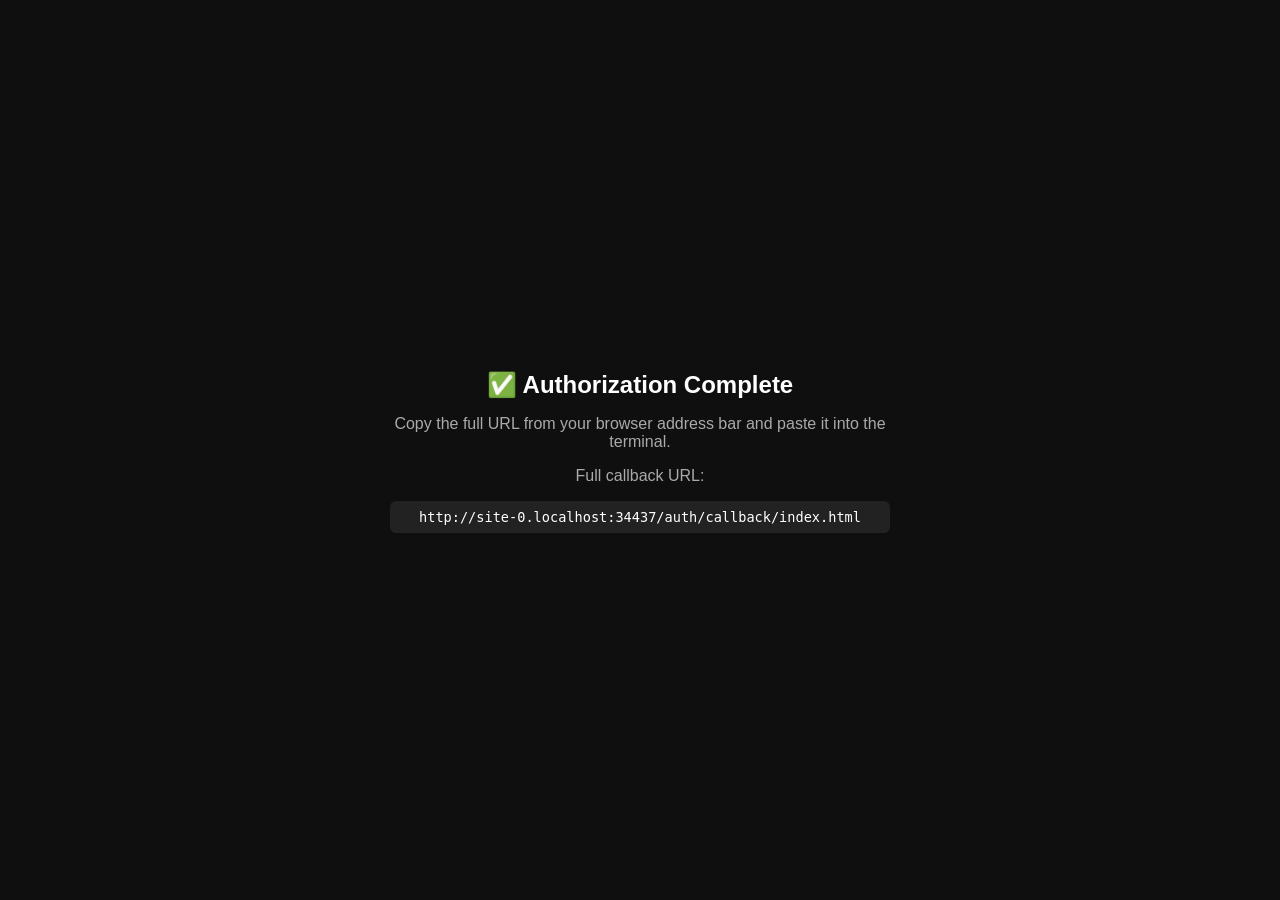
<file: auth/callback/index.html>
<!DOCTYPE html>
<html lang="en">
<head>
  <meta charset="UTF-8">
  <title>Authorizing...</title>
  <style>
    body { font-family: sans-serif; display: flex; align-items: center; justify-content: center; height: 100vh; margin: 0; background: #0f0f0f; color: #fff; }
    .box { text-align: center; max-width: 500px; padding: 2rem; }
    code { background: #222; padding: 0.5rem 1rem; border-radius: 6px; font-size: 0.85rem; word-break: break-all; display: block; margin: 1rem 0; }
    h2 { margin-bottom: 0.5rem; }
    p { color: #aaa; }
  </style>
</head>
<body>
  <div class="box">
    <h2>✅ Authorization Complete</h2>
    <p>Copy the full URL from your browser address bar and paste it into the terminal.</p>
    <p>Full callback URL:</p>
    <code id="url"></code>
  </div>
  <script>
    document.getElementById('url').textContent = window.location.href;
  </script>
</body>
</html>
</file>
